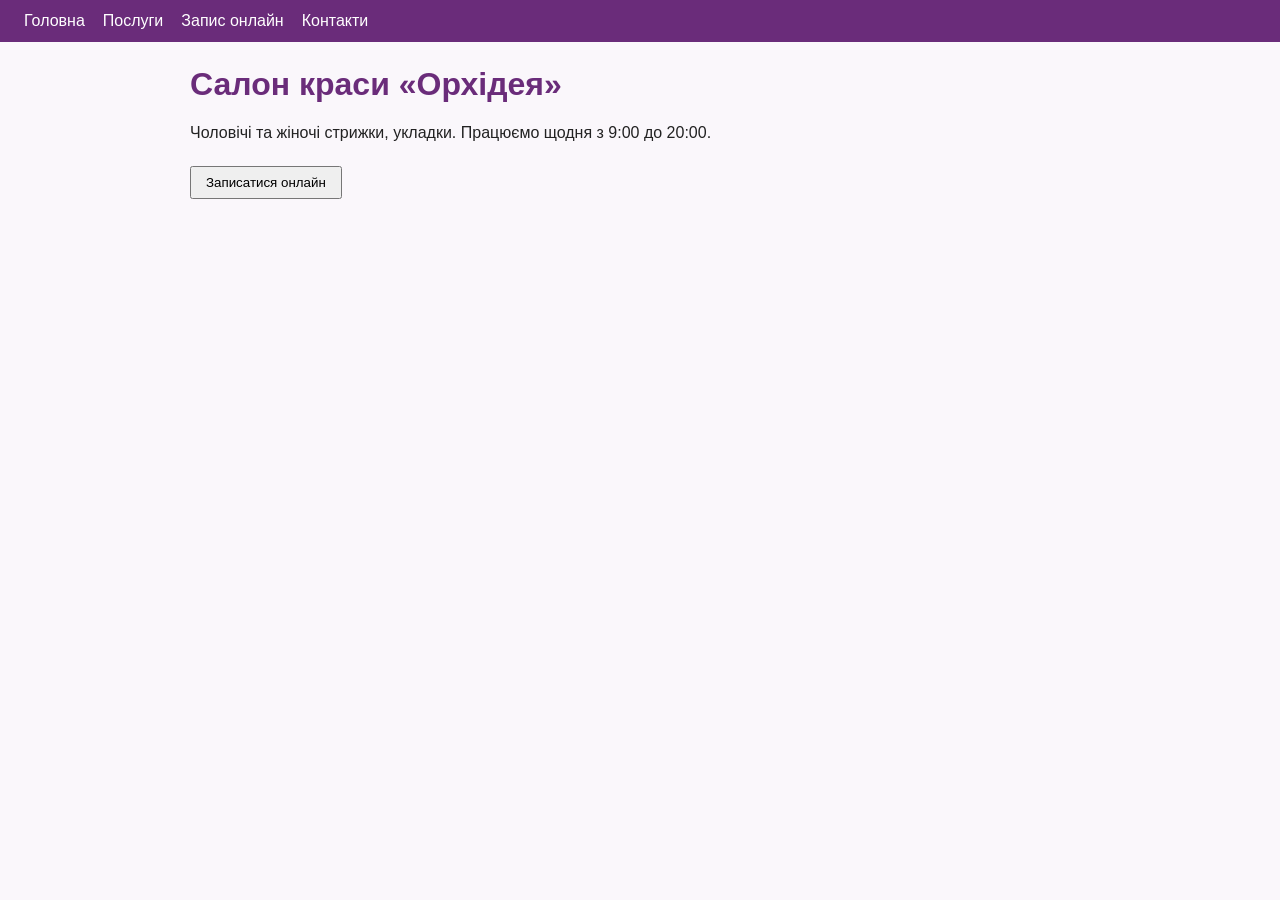
<file: src/main/resources/static/index.html>
<!DOCTYPE html>
<html lang="uk"><head><meta charset="UTF-8"><meta name="viewport" content="width=device-width, initial-scale=1">
<title>Салон Орхідея</title><link rel="stylesheet" href="style.css"></head>
<body><header><a href="index.html">Головна</a><a href="services.html">Послуги</a><a href="booking.html">Запис онлайн</a><a href="contacts.html">Контакти</a></header>
<main>
<h1>Салон краси «Орхідея»</h1>
<p>Чоловічі та жіночі стрижки, укладки. Працюємо щодня з 9:00 до 20:00.</p>
<p><a href="booking.html"><button>Записатися онлайн</button></a></p>
</main></body></html>
</file>
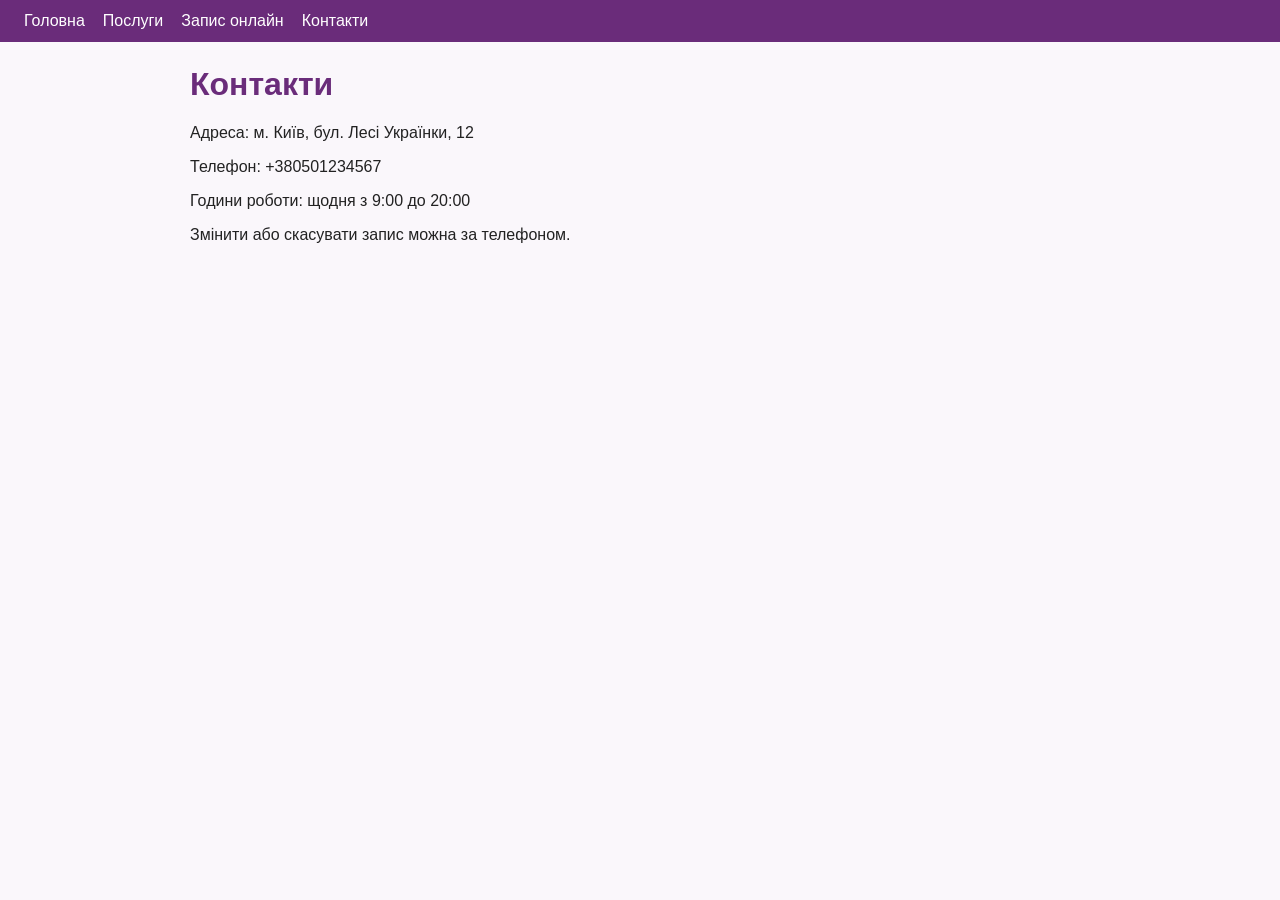
<file: src/main/resources/static/contacts.html>
<!DOCTYPE html>
<html lang="uk"><head><meta charset="UTF-8"><meta name="viewport" content="width=device-width, initial-scale=1">
<title>Контакти - Салон Орхідея</title><link rel="stylesheet" href="style.css"></head>
<body><header><a href="index.html">Головна</a><a href="services.html">Послуги</a><a href="booking.html">Запис онлайн</a><a href="contacts.html">Контакти</a></header>
<main>
<h1>Контакти</h1>
<p>Адреса: м. Київ, бул. Лесі Українки, 12</p>
<p>Телефон: +380501234567</p>
<p>Години роботи: щодня з 9:00 до 20:00</p>
<p>Змінити або скасувати запис можна за телефоном.</p>
</main></body></html>
</file>
<file: src/main/resources/static/style.css>
body { font-family: Arial, sans-serif; margin: 0; color: #222; background: #faf7fb; }
header { background: #6a2c7a; color: #fff; padding: 12px 24px; }
header a { color: #fff; margin-right: 18px; text-decoration: none; }
header a:hover { text-decoration: underline; }
main { max-width: 900px; margin: 24px auto; padding: 0 16px; }
h1, h2 { color: #6a2c7a; }
table { border-collapse: collapse; width: 100%; background: #fff; }
th, td { border: 1px solid #ccc; padding: 6px 8px; text-align: left; }
th { background: #eee; }
label { display: block; margin: 8px 0 2px; }
input, select { padding: 6px; width: 100%; max-width: 320px; box-sizing: border-box; }
button { padding: 7px 14px; margin: 8px 6px 0 0; cursor: pointer; }
.row input, .row select { width: auto; }
.msg { margin: 10px 0; padding: 8px; display: none; }
.msg.ok { display: block; background: #e3f5e3; border: 1px solid #7bbf7b; }
.msg.err { display: block; background: #fbe3e3; border: 1px solid #d77; }
</file>
